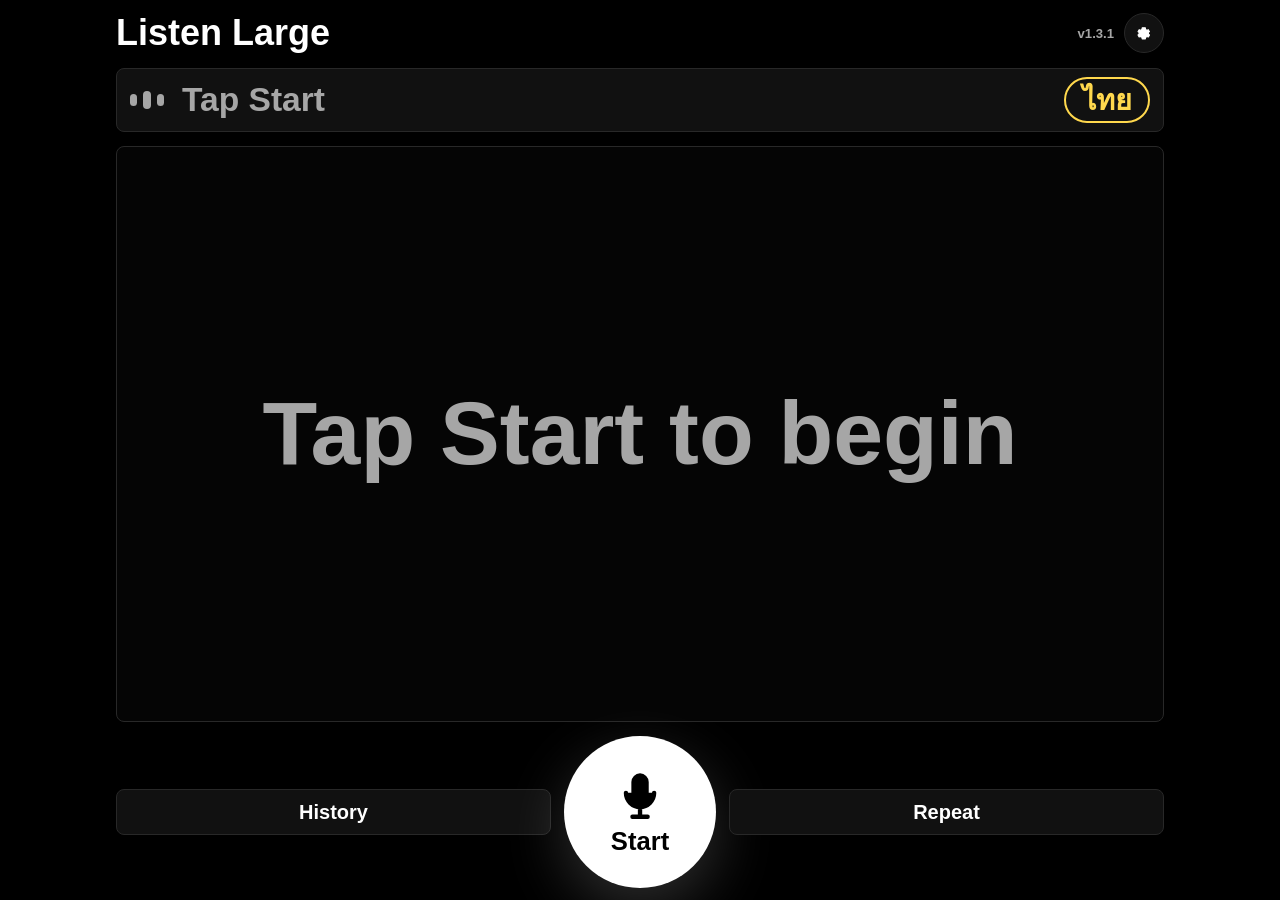
<file: index.html>
<!doctype html>
<html lang="en">
  <head>
    <meta charset="UTF-8" />
    <meta name="viewport" content="width=device-width, initial-scale=1, viewport-fit=cover" />
    <meta name="theme-color" content="#000000" />
    <meta name="apple-mobile-web-app-capable" content="yes" />
    <meta name="apple-mobile-web-app-title" content="Listen Large" />
    <meta name="apple-mobile-web-app-status-bar-style" content="black-translucent" />
    <title>Listen Large</title>
    <link rel="manifest" href="manifest.webmanifest" />
    <link rel="apple-touch-icon" sizes="180x180" href="icons/apple-touch-icon-180.png" />
    <link rel="apple-touch-icon" sizes="167x167" href="icons/apple-touch-icon-167.png" />
    <link rel="apple-touch-icon" sizes="152x152" href="icons/apple-touch-icon-152.png" />
    <link rel="stylesheet" href="styles.css?v=1.3.1" />
  </head>
  <body>
    <main class="app-shell">
      <header class="topbar">
        <button class="brand-button" id="brandButton" type="button" aria-label="Listen Large">Listen Large</button>
        <div class="build-badge" id="buildBadge" aria-label="Build version"></div>
        <button class="icon-button settings-launcher" id="settingsButton" type="button" aria-label="Settings" hidden>
          <svg aria-hidden="true" viewBox="0 0 24 24">
            <path d="M12 8.2a3.8 3.8 0 1 0 0 7.6 3.8 3.8 0 0 0 0-7.6Zm8.3 3.8c0-.5-.1-1-.2-1.5l2-1.5-2-3.5-2.4 1a9.8 9.8 0 0 0-2.6-1.5L14.8 2H9.2L8.8 5a9.8 9.8 0 0 0-2.6 1.5l-2.4-1-2 3.5 2 1.5c-.1.5-.2 1-.2 1.5s.1 1 .2 1.5l-2 1.5 2 3.5 2.4-1a9.8 9.8 0 0 0 2.6 1.5l.4 3h5.6l.4-3a9.8 9.8 0 0 0 2.6-1.5l2.4 1 2-3.5-2-1.5c.1-.5.2-1 .2-1.5Z" />
          </svg>
        </button>
      </header>

      <section class="status-strip" id="statusStrip" aria-live="polite">
        <span class="mic-meter" aria-hidden="true">
          <span></span><span></span><span></span>
        </span>
        <span id="statusText">Starting...</span>
        <button class="lang-button" id="langButton" type="button" data-lang="th" aria-label="Language: Thai. Tap to switch.">ไทย</button>
      </section>

      <section class="caption-stage" aria-label="Live caption">
        <div class="transcript placeholder" id="transcript" tabindex="0">Listening...</div>
      </section>

      <section class="quick-actions" aria-label="Actions">
        <button class="secondary-button" id="historyButton" type="button">History</button>
        <button class="listen-button" id="listenButton" type="button">
          <svg aria-hidden="true" viewBox="0 0 24 24">
            <path d="M12 14a3 3 0 0 0 3-3V6a3 3 0 1 0-6 0v5a3 3 0 0 0 3 3Z" />
            <path d="M18.5 11a6.5 6.5 0 0 1-13 0M12 17.5V22M8.5 22h7" />
          </svg>
          <span id="listenLabel">Start</span>
        </button>
        <button class="secondary-button" id="repeatButton" type="button">Repeat</button>
      </section>
    </main>

    <dialog class="history-modal" id="historyDialog" aria-labelledby="historyTitle">
      <form method="dialog">
        <div class="settings-head">
          <h2 id="historyTitle">History</h2>
          <button class="icon-button" value="close" aria-label="Close history">
            <svg aria-hidden="true" viewBox="0 0 24 24">
              <path d="M6 6l12 12M18 6 6 18" />
            </svg>
          </button>
        </div>
        <ol class="history-list" id="historyList"></ol>
        <button class="save-button danger" id="clearHistoryButton" type="button">Clear</button>
      </form>
    </dialog>

    <dialog class="settings" id="settingsDialog" aria-labelledby="settingsTitle">
      <form method="dialog">
        <div class="settings-head">
          <h2 id="settingsTitle">Caregiver Settings</h2>
          <button class="icon-button" value="close" aria-label="Close settings">
            <svg aria-hidden="true" viewBox="0 0 24 24">
              <path d="M6 6l12 12M18 6 6 18" />
            </svg>
          </button>
        </div>

        <label class="setting-row">
          <span>Auto-switch Thai / English</span>
          <select id="autoSelect">
            <option value="1">On — follow the language being spoken</option>
            <option value="0">Off — only switch with the ไทย / EN button</option>
          </select>
        </label>

        <label class="setting-row">
          <span>English translation under Thai</span>
          <select id="translateSelect">
            <option value="1">On — show English under Thai captions</option>
            <option value="0">Off — Thai only</option>
          </select>
        </label>

        <label class="setting-row">
          <span>Email for more free translations (optional)</span>
          <input id="translateEmail" type="email" inputmode="email" autocomplete="email" placeholder="you@example.com" />
        </label>
        <p class="settings-note">
          Free translation by MyMemory: 5,000 characters a day, or 50,000 with an email. Only the Thai text is sent, never audio. The email stays on this device and goes only to MyMemory.
        </p>

        <label class="setting-row">
          <span>Text size</span>
          <select id="sizeSelect">
            <option value="large">Large</option>
            <option value="huge">Huge</option>
            <option value="max">Maximum</option>
          </select>
        </label>

        <label class="setting-row">
          <span>Theme</span>
          <select id="themeSelect">
            <option value="white">White on black</option>
            <option value="yellow">Yellow on black</option>
          </select>
        </label>

        <p class="settings-note">
          Open this panel with <strong>?settings=1</strong> or five taps on the Listen Large title.
        </p>

        <button class="save-button" id="saveSettings" value="close">Save Settings</button>
      </form>
    </dialog>

    <script src="app.js?v=1.3.1" type="module"></script>
  </body>
</html>
</file>
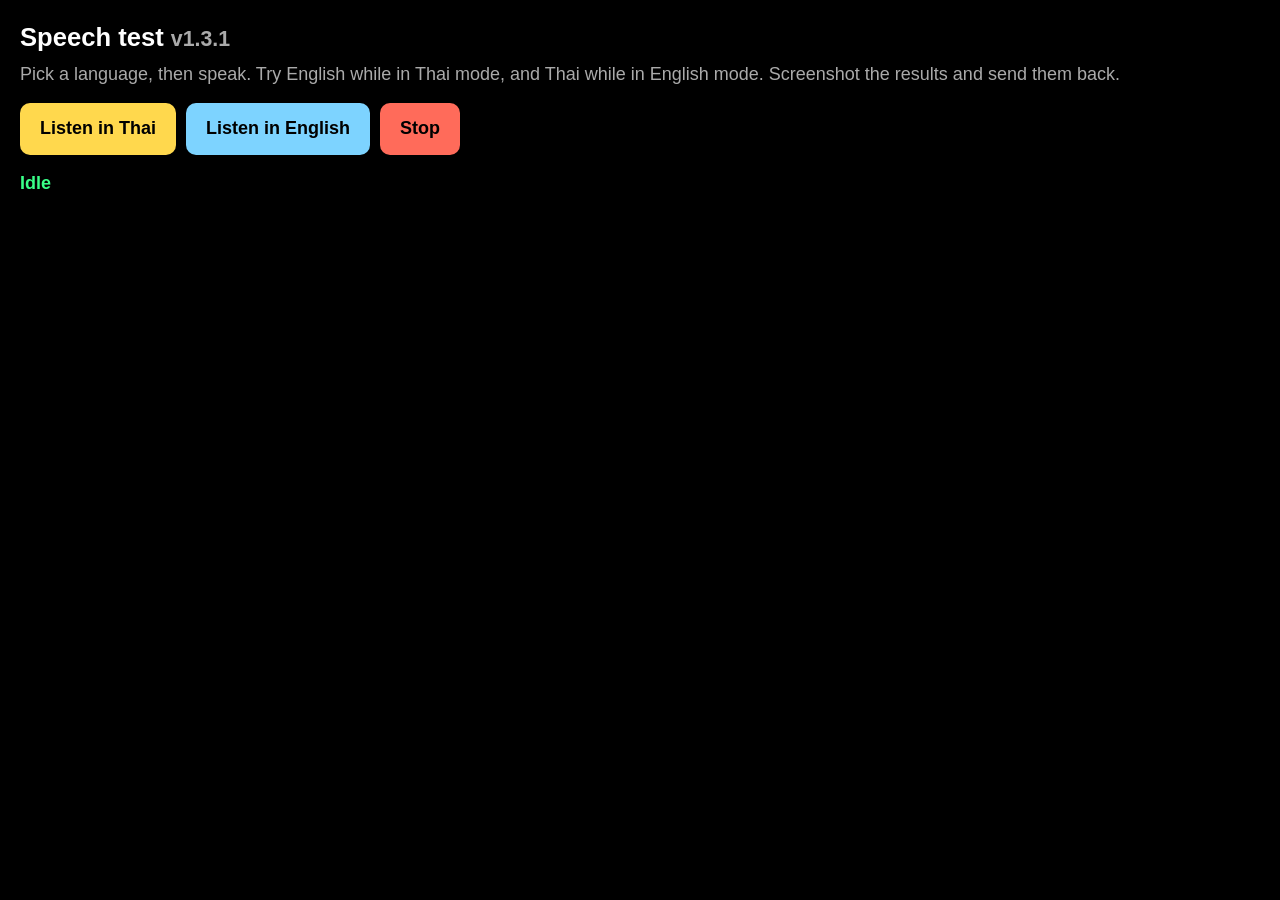
<file: test.html>
<!doctype html>
<html lang="en">
  <head>
    <meta charset="UTF-8" />
    <meta name="viewport" content="width=device-width, initial-scale=1" />
    <title>Listen Large Speech Test</title>
    <style>
      body { margin: 0; padding: 20px; background: #000; color: #fff; font: 18px/1.4 -apple-system, sans-serif; }
      h1 { margin: 0 0 6px; font-size: 1.6rem; }
      p { color: #aaa; margin: 0 0 16px; }
      .row { display: flex; gap: 10px; flex-wrap: wrap; margin-bottom: 16px; }
      button { min-height: 52px; padding: 0 20px; border: 0; border-radius: 10px; font: inherit; font-weight: 800; }
      .th { background: #ffd84d; } .en { background: #7dd3ff; } .stop { background: #ff6b5a; }
      #status { font-weight: 800; color: #39ff88; margin-bottom: 12px; }
      ol { padding-left: 22px; } li { margin-bottom: 12px; }
      .meta { display: block; color: #aaa; font-size: 0.85rem; }
    </style>
  </head>
  <body>
    <h1>Speech test <small style="color:#aaa">v1.3.1</small></h1>
    <p>Pick a language, then speak. Try English while in Thai mode, and Thai while in English mode. Screenshot the results and send them back.</p>
    <div class="row">
      <button class="th" data-lang="th-TH">Listen in Thai</button>
      <button class="en" data-lang="en-US">Listen in English</button>
      <button class="stop" id="stop">Stop</button>
    </div>
    <div id="status">Idle</div>
    <ol id="log"></ol>
    <script>
      const SR = window.SpeechRecognition || window.webkitSpeechRecognition;
      const statusEl = document.querySelector("#status");
      const log = document.querySelector("#log");
      let rec = null;
      if (!SR) statusEl.textContent = "Speech recognition not supported in this browser";

      function count(text) {
        return {
          thai: (text.match(/[฀-๿]/g) || []).length,
          latin: (text.match(/[A-Za-z]/g) || []).length
        };
      }

      function start(lang) {
        if (!SR) return;
        rec?.abort();
        rec = new SR();
        rec.lang = lang;
        rec.continuous = true;
        rec.interimResults = false;
        rec.onstart = () => (statusEl.textContent = `Listening (${lang})`);
        rec.onerror = (e) => (statusEl.textContent = `Error: ${e.error}`);
        rec.onend = () => (statusEl.textContent = "Ended — tap a button to listen again");
        rec.onresult = (e) => {
          for (let i = e.resultIndex; i < e.results.length; i += 1) {
            if (!e.results[i].isFinal) continue;
            const alt = e.results[i][0];
            const c = count(alt.transcript);
            const li = document.createElement("li");
            li.textContent = alt.transcript;
            const meta = document.createElement("span");
            meta.className = "meta";
            meta.textContent = `mode ${lang} · words ${alt.transcript.trim().split(/\s+/).filter(Boolean).length} · confidence ${(alt.confidence || 0).toFixed(2)} · Thai chars ${c.thai} · Latin chars ${c.latin}`;
            li.append(meta);
            log.prepend(li);
          }
        };
        try { rec.start(); } catch (err) { statusEl.textContent = `Could not start: ${err.message}`; }
      }

      document.querySelectorAll("[data-lang]").forEach((b) => b.addEventListener("click", () => start(b.dataset.lang)));
      document.querySelector("#stop").addEventListener("click", () => { rec?.stop(); statusEl.textContent = "Stopped"; });
    </script>
  </body>
</html>
</file>
<file: styles.css>
:root {
  color-scheme: dark;
  --bg: #000000;
  --text: #ffffff;
  --muted: #a6a6a6;
  --line: #282828;
  --panel: #050505;
  --soft: #111111;
  --active: #39ff88;
  --danger: #ff6b5a;
  --thai: #ffd84d;
  --english: #7dd3ff;
  --shadow: 0 24px 80px rgba(0, 0, 0, 0.5);
  --radius: 8px;
  --font-size-transcript: clamp(3.05rem, 8.4vw, 5.6rem);
}

:root[data-theme="yellow"] {
  --text: #ffef6b;
  --active: #ffef6b;
}

* {
  box-sizing: border-box;
}

html,
body {
  min-height: 100%;
  margin: 0;
  background: var(--bg);
  color: var(--text);
  font-family: -apple-system, BlinkMacSystemFont, "Segoe UI", sans-serif;
}

button,
input,
select {
  font: inherit;
}

button {
  cursor: pointer;
}

.app-shell {
  width: min(100%, 1100px);
  min-height: 100svh;
  margin: 0 auto;
  padding: max(12px, env(safe-area-inset-top)) clamp(10px, 2.4vw, 26px) max(12px, env(safe-area-inset-bottom));
  display: grid;
  grid-template-rows: auto auto minmax(176px, 1fr) auto;
  gap: clamp(8px, 1.6vw, 14px);
}

.topbar {
  min-height: 42px;
  display: grid;
  grid-template-columns: 1fr auto auto;
  align-items: center;
  gap: 10px;
}

.brand-button {
  min-width: 0;
  border: 0;
  padding: 0;
  background: transparent;
  color: var(--text);
  text-align: left;
  font-size: clamp(1.2rem, 4vw, 2.25rem);
  line-height: 1;
  font-weight: 800;
}

.build-badge {
  color: var(--muted);
  font-size: 0.82rem;
  font-weight: 700;
  letter-spacing: 0;
  white-space: nowrap;
}

.icon-button {
  width: 40px;
  aspect-ratio: 1;
  border: 1px solid var(--line);
  border-radius: 999px;
  background: var(--soft);
  color: var(--text);
  display: grid;
  place-items: center;
}

.icon-button svg {
  width: 52%;
  height: 52%;
  fill: currentColor;
  stroke: currentColor;
  stroke-width: 2;
  stroke-linecap: round;
  stroke-linejoin: round;
}

.status-strip {
  min-height: 46px;
  padding: 8px 13px;
  border: 1px solid var(--line);
  border-radius: var(--radius);
  background: var(--soft);
  color: var(--active);
  display: flex;
  align-items: center;
  justify-content: flex-start;
  gap: 18px;
  font-size: clamp(1.08rem, 3.35vw, 2.1rem);
  line-height: 1;
  font-weight: 850;
}

.status-strip.idle {
  color: var(--muted);
}

.status-strip.error {
  color: var(--danger);
}

.mic-meter {
  width: 34px;
  height: 27px;
  display: inline-grid;
  grid-template-columns: repeat(3, 1fr);
  align-items: center;
  gap: 6px;
}

.mic-meter span {
  height: calc(12px + var(--meter, 0) * 30px);
  border-radius: 999px;
  background: currentColor;
  transition: height 80ms linear;
}

.mic-meter span:nth-child(2) {
  height: calc(18px + var(--meter, 0) * 24px);
}

.caption-stage {
  min-height: 176px;
  border: 1px solid var(--line);
  border-radius: var(--radius);
  background: var(--panel);
  box-shadow: var(--shadow);
  overflow: hidden;
  display: grid;
}

.caption-stage.pulse {
  animation: caption-pulse 520ms ease-out;
}

.transcript {
  min-height: inherit;
  padding: clamp(13px, 3.2vw, 27px);
  display: flex;
  align-items: center;
  justify-content: center;
  color: var(--text);
  font-size: var(--font-size-transcript);
  line-height: 1.04;
  font-weight: 760;
  text-align: center;
  word-break: break-word;
  overflow-wrap: anywhere;
  flex-direction: column;
  gap: 0.22em;
}

.transcript.placeholder {
  color: var(--muted);
}

.transcript.lang-th {
  color: var(--thai);
}

.transcript.lang-en {
  color: var(--english);
}

.caption-original {
  color: var(--thai);
}

.caption-translation {
  color: var(--text);
  font-size: 0.72em;
}

.quick-actions {
  display: grid;
  grid-template-columns: minmax(70px, 1fr) minmax(110px, 152px) minmax(70px, 1fr);
  align-items: center;
  gap: clamp(6px, 1.6vw, 13px);
}

.listen-button {
  width: 100%;
  aspect-ratio: 1;
  justify-self: center;
  border: 0;
  border-radius: 999px;
  background: #ffffff;
  color: #000000;
  box-shadow: 0 20px 60px rgba(255, 255, 255, 0.18);
  display: grid;
  align-content: center;
  justify-items: center;
  gap: 8px;
  font-size: clamp(1.08rem, 3.2vw, 1.6rem);
  line-height: 1;
  font-weight: 900;
  text-align: center;
  padding: 14px;
}

.listen-button svg {
  width: 42%;
  max-width: 112px;
  fill: currentColor;
  stroke: currentColor;
  stroke-width: 2;
  stroke-linecap: round;
  stroke-linejoin: round;
}

.listen-button.listening {
  background: var(--danger);
  color: #000000;
}

.secondary-button {
  min-height: 46px;
  padding: 8px;
  border: 1px solid var(--line);
  border-radius: var(--radius);
  background: var(--soft);
  color: var(--text);
  display: flex;
  align-items: center;
  justify-content: center;
  font-size: clamp(0.95rem, 2.4vw, 1.25rem);
  font-weight: 850;
}

.settings,
.history-modal {
  width: min(calc(100% - 28px), 680px);
  max-height: min(88svh, 820px);
  border: 1px solid var(--line);
  border-radius: var(--radius);
  padding: 0;
  background: #090909;
  color: var(--text);
  box-shadow: 0 24px 90px rgba(0, 0, 0, 0.72);
}

.settings::backdrop,
.history-modal::backdrop {
  background: rgba(0, 0, 0, 0.72);
}

.settings form,
.history-modal form {
  padding: 22px;
  display: grid;
  gap: 18px;
}

.settings-head {
  display: flex;
  align-items: center;
  justify-content: space-between;
  gap: 12px;
}

.settings h2,
.history-modal h2 {
  margin: 0;
  font-size: 2rem;
  line-height: 1.05;
}

.setting-row {
  display: grid;
  gap: 8px;
  color: var(--text);
  font-size: 1.1rem;
  font-weight: 750;
}

.setting-row input,
.setting-row select {
  width: 100%;
  min-height: 52px;
  border: 1px solid var(--line);
  border-radius: var(--radius);
  padding: 10px 12px;
  background: #000000;
  color: var(--text);
  font-size: 1.05rem;
}

.settings-note {
  margin: 0;
  color: var(--muted);
  font-size: 1rem;
  line-height: 1.45;
}

.save-button {
  min-height: 58px;
  border: 0;
  border-radius: var(--radius);
  background: #ffffff;
  color: #000000;
  font-size: 1.2rem;
  font-weight: 850;
}

.save-button.danger {
  background: var(--danger);
}

.history-list {
  max-height: 52svh;
  margin: 0;
  padding: 0;
  overflow-y: auto;
  list-style: none;
  display: grid;
  gap: 12px;
}

.history-list li {
  padding: 14px;
  border: 1px solid var(--line);
  border-radius: var(--radius);
  background: var(--soft);
  font-size: 1.2rem;
  line-height: 1.35;
}

.history-time {
  display: block;
  margin-bottom: 4px;
  color: var(--muted);
  font-size: 0.95rem;
  font-weight: 800;
}

@keyframes caption-pulse {
  0% { background: #3a3a3a; }
  100% { background: var(--panel); }
}

@media (max-width: 560px) {
  .app-shell {
    grid-template-rows: auto auto minmax(176px, 1fr) auto;
  }

  .quick-actions {
    grid-template-columns: 1fr 1.28fr 1fr;
  }

  .build-badge {
    font-size: 0.72rem;
  }
}

@media (prefers-reduced-motion: no-preference) {
  .listen-button,
  .secondary-button,
  .icon-button {
    transition: transform 160ms ease, background 160ms ease, box-shadow 160ms ease;
  }

  button:active {
    transform: scale(0.98);
  }
}

/* v1.2.0 — language button + language-coloured history */
.status-strip {
  position: relative;
}

.lang-button {
  min-width: 84px;
  min-height: 46px;
  margin-left: auto;
  padding: 6px 16px;
  border: 2px solid currentColor;
  border-radius: 999px;
  background: transparent;
  font-size: clamp(1.1rem, 3.2vw, 1.8rem);
  font-weight: 900;
  line-height: 1;
}

.lang-button[data-lang="th"] {
  color: var(--thai);
}

.lang-button[data-lang="en"] {
  color: var(--english);
}

.history-list li.lang-th {
  color: var(--thai);
}

.history-list li.lang-en {
  color: var(--english);
}

/* v1.3.0 — English translation under Thai */
.caption-original {
  color: var(--thai);
}

.caption-translation {
  color: var(--text);
  font-size: 0.62em;
  line-height: 1.15;
}

.history-translation {
  display: block;
  margin-top: 6px;
  color: var(--text);
  font-size: 1rem;
}
</file>
